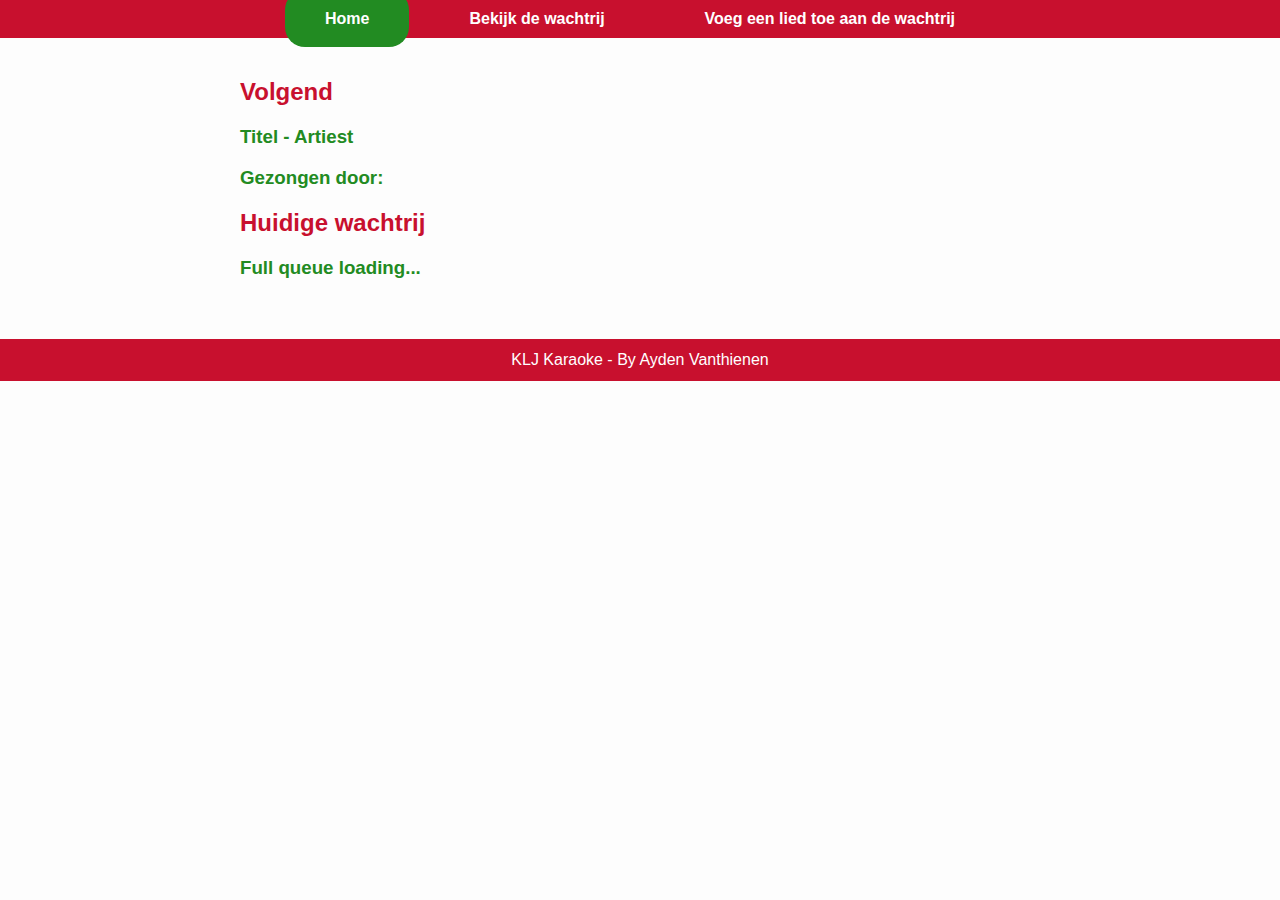
<file: index.html>
<!DOCTYPE html>
<html>

<head>
    <meta charset="UTF-8" />
    <meta name="viewport" content="width=device-width, initial-scale=1" />
    <title>KLJ Karaoke</title>
    <link type="text/css" href="style.css" rel="stylesheet" />
</head>

<body>
    <header>
        <nav>
            <ul>
                <li class="actual">
                    <a href="index.html">Home</a>
                </li>
                <li>
                    <a href="queue-overview.html">Bekijk de wachtrij</a>
                </li>
                <li>
                    <a href="add-song.html">Voeg een lied toe aan de wachtrij</a>
                </li>
            </ul>
        </nav>
    </header>
    <main>
        <h2>Volgend</h2>
        <h3>Titel - Artiest</h3>
        <h3>Gezongen door:</h3>

        <h2>Huidige wachtrij</h2>
        <h3>
            Full queue loading...
        </h3>

    </main>
    <footer>KLJ Karaoke - By Ayden Vanthienen</footer>
</body>

</html>
</file>
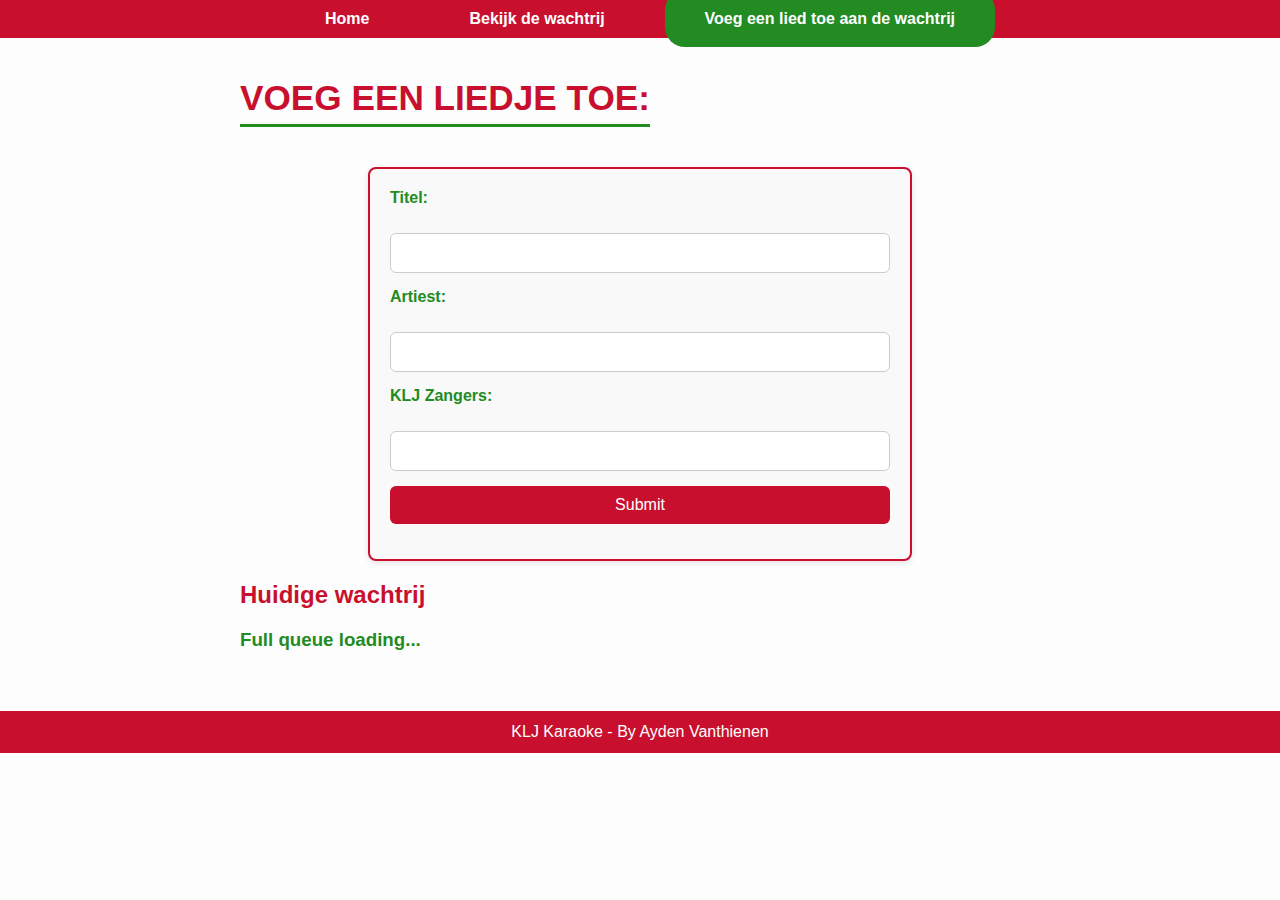
<file: add-song.html>
<!DOCTYPE html>
<html>

<head>
    <meta charset="UTF-8" />
    <meta name="viewport" content="width=device-width, initial-scale=1" />
    <title>KLJ Karaoke</title>
    <link type="text/css" href="style.css" rel="stylesheet" />
</head>

<body>
    <header>
        <nav>
            <ul>
                <li>
                    <a href="index.html">Home</a>
                </li>
                <li>
                    <a href="queue-overview.html">Bekijk de wachtrij</a>
                </li>
                <li class="actual">
                    <a href="add-song.html">Voeg een lied toe aan de wachtrij</a>
                </li>
            </ul>
        </nav>
    </header>
    <main>
        <h1>Voeg een liedje toe:</h1>
        <form action="">
            <label for="titel">Titel:</label><br>
            <input type="text" id="titel" name="titel" value=""> <br>

            <label for="artiest">Artiest:</label><br>
            <input type="text" id="artiest" name="artiest" value=""> <br>

            <label for="kljzang">KLJ Zangers:</label><br>
            <input type="text" id="kljzang" name="kljzang" value=""> <br>

            <input type="submit" value="Submit">
        </form>

        <h2>Huidige wachtrij</h2>
        <h3>
            Full queue loading...
        </h3>

    </main>
    <footer>KLJ Karaoke - By Ayden Vanthienen</footer>
</body>

</html>
</file>
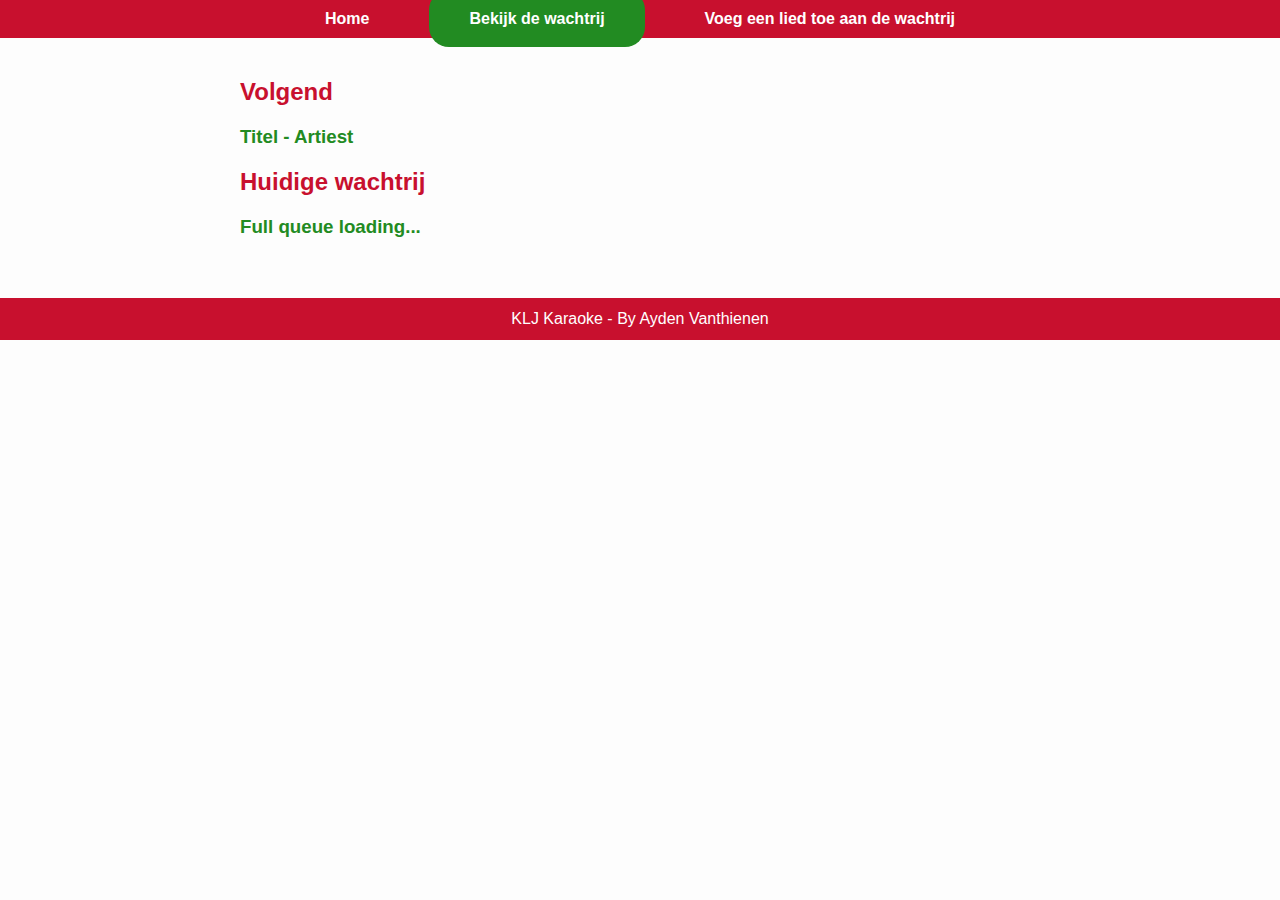
<file: queue-overview.html>
<!DOCTYPE html>
<html>

<head>
    <meta charset="UTF-8" />
    <meta name="viewport" content="width=device-width, initial-scale=1" />
    <title>KLJ Karaoke</title>
    <link type="text/css" href="style.css" rel="stylesheet" />
</head>

<body>
    <header>
        <nav>
            <ul>
                <li>
                    <a href="index.html">Home</a>
                </li>
                <li class="actual">
                    <a href="queue-overview.html">Bekijk de wachtrij</a>
                </li>
                <li>
                    <a href="add-song.html">Voeg een lied toe aan de wachtrij</a>
                </li>
            </ul>
        </nav>
    </header>
    <main>
        <h2>Volgend</h2>
        <h3>Titel - Artiest</h3>

        <h2>Huidige wachtrij</h2>
        <h3>
            Full queue loading...
        </h3>

    </main>
    <footer>KLJ Karaoke - By Ayden Vanthienen</footer>
</body>

</html>
</file>
<file: style.css>
/* Algemene stijl */
body {
    font-family: Arial, sans-serif;
    margin: 0;
    padding: 0;
    background-color: #fdfdfd;
    color: #222;
}

/* Header en navigatie */
header {
    background-color: #c8102e;
    /* KLJ rood */
    padding: 10px 0;
}

nav ul {
    list-style: none;
    margin: 0;
    padding: 0;
    display: flex;
    justify-content: center;
    gap: 20px;
}

nav li {
    display: inline;
}

nav a {
    text-decoration: none;
    color: white;
    font-weight: bold;
    padding: 20px 40px;
    border-radius: 20px;
    transition: background 0.3s;
}

nav a:hover {
    background-color: #6cad6c;
    /* KLJ groen */
}

/* Actieve pagina */
.actual a {
    background-color: #228B22;
    /* Groen highlight */
    color: white;
}

/* Main content */
main {
    padding: 20px;
    max-width: 800px;
    margin: auto;
}

/* Hoofdtitel */
h1 {
    color: #c8102e;
    /* KLJ rood */
    text-align: center;
    /* in het midden */
    font-size: 2.2em;
    margin: 20px 0;
    font-weight: bold;
    text-transform: uppercase;
    border-bottom: 3px solid #228B22;
    /* groen lijntje eronder */
    display: inline-block;
    padding-bottom: 6px;
}


h2 {
    color: #c8102e;
    margin-top: 20px;
}

h3 {
    color: #228B22;
    margin-bottom: 10px;
}

/* Lijst van wachtrij */
ol {
    padding-left: 20px;
    font-size: 1.1em;
}

ol li {
    margin-bottom: 5px;
}

/* Footer */
footer {
    background-color: #c8102e;
    color: white;
    text-align: center;
    padding: 12px 0;
    margin-top: 30px;
}

/* Formulieren */
form {
    background-color: #f9f9f9;
    border: 2px solid #c8102e;
    /* rood kader */
    border-radius: 8px;
    padding: 20px;
    max-width: 500px;
    margin: 20px auto;
    box-shadow: 0 2px 6px rgba(0, 0, 0, 0.1);
}

form label {
    display: block;
    margin-bottom: 8px;
    font-weight: bold;
    color: #228B22;
    /* groen label */
}

form input,
form select,
form textarea {
    width: 100%;
    padding: 10px;
    margin-bottom: 15px;
    border: 1px solid #ccc;
    border-radius: 6px;
    font-size: 1em;
    box-sizing: border-box;
    transition: border 0.3s, box-shadow 0.3s;
}

form input:focus,
form select:focus,
form textarea:focus {
    border: 1px solid #228B22;
    /* groen randje */
    box-shadow: 0 0 4px rgba(34, 139, 34, 0.4);
    outline: none;
}

/* Knoppen */
form button,
form input[type="submit"] {
    background-color: #c8102e;
    /* rood */
    color: white;
    border: none;
    padding: 10px 18px;
    font-size: 1em;
    border-radius: 6px;
    cursor: pointer;
    transition: background 0.3s;
}

form button:hover,
form input[type="submit"]:hover {
    background-color: #228B22;
    /* groen hover */
}
</file>
